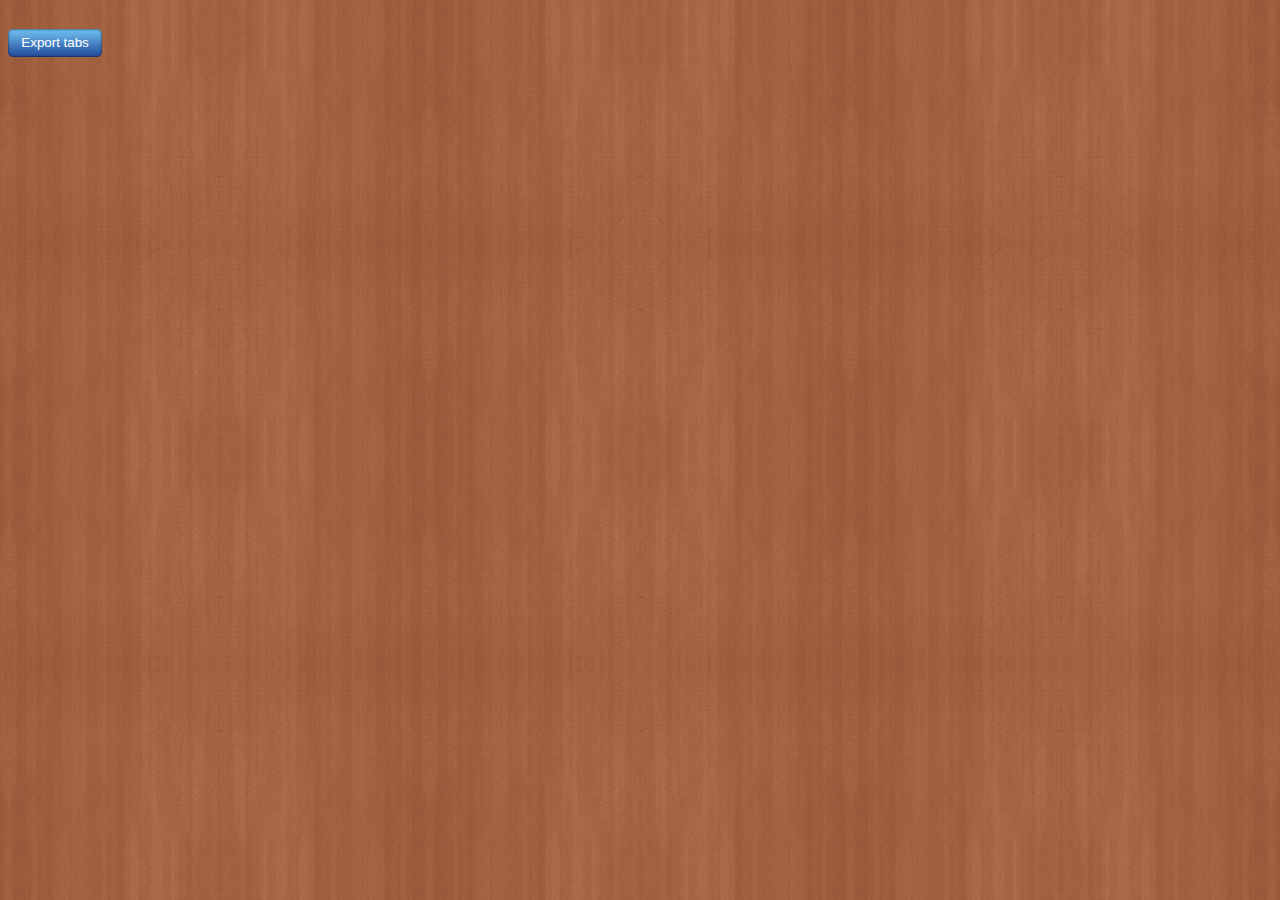
<file: popup.html>
<!doctype html>
<html ng-app="zoomlinks" ng-csp>
<head>
    <script src="js/jquery-1.8.3.min.js"></script>
    <link rel="stylesheet" href="css/style.css">
    <script>
        $(document).ready(function() {
            $('.exportTabs').click(function(){
                opera.extension.postMessage('exportTabs');
            });
        });
    </script>
</head>
<body>
<div ng-controller="MainCtr">

    <br/>
    <button class="e-action-btn exportTabs" >Export tabs</button>

</div>
</body>
</html>
</file>
<file: css/style.css>
input {
    outline: none;
}

input:focus {
    -webkit-box-shadow: 0px 0px 2px 1px rgba(0, 150, 255, .2);
    box-shadow: 0px 0px 2px 1px rgba(0, 150, 255, .2);
}

/*==== header menu =====*/

.b-logo {
    width: 24.70588%;
    float: left;
    text-align: center;
}

.e-logo {
    width: 154px;
    height: 58px;
    text-indent: -9999px;
    background: url(../img/logo.png) no-repeat;
    margin: 0 auto;
    display: block;
}

.b-menu-wrapper {
    width: 1020px;
    margin: 0 auto;
    position: relative;

}

.b-menu {
    float: right;
}

.b-menu__item {
    display: inline;
    line-height: 42px;
    color: #aaaaaa;
    font-weight: bold;
    font-family: Arial, Helvetica, Verdana;
    font-size: 1.15em;
}

.b-menu__item_avatar:before {
    content: "";
    vertical-align: middle;
    display: inline-block;
    opacity: .65;
    background: url(../img/icon_avatar.png) no-repeat;
    width: 14px;
    height: 16px;
    margin-right: .25em;
}

.b-menu__item_action {
    color: inherit;
    display: inline-block;
    text-decoration: none;
    padding: 0 1em;
    -moz-transition: all .15s;
    -o-transition: all .15s;
    -webkit-transition: all .15s;
    transition: all .15s;
    background: transparent;
}

.b-menu__item_action:hover {
    background: #4a89d0;
    color: #ffffff;
    -mox-box-shadow: 0px 1px 1px 0px rgba(74, 137, 208, .5);
    -o-box-shadow: 0px 1px 1px 0px rgba(74, 137, 208, .5);
    -webkit-box-shadow: 0px 1px 1px 0px rgba(74, 137, 208, .5);
    box-shadow: 0px 1px 1px 0px rgba(74, 137, 208, .5);
}

/* line 43, style.scss */
.box, .l-sidebar, .b-linkflow {
    background: white;
    border-radius: 7px 7px 7px 7px;
}

/* line 48, style.scss */
.smallIcon, .b-folders__item__name_actions, .e-date, .e-button-edit {
    color: #8d98a6;
}

/* line 50, style.scss */
.smallIcon:before, .b-folders__item__name_actions:before, .e-date:before, .e-button-edit:before {
    content: "";
    display: inline-block;
    margin-right: 5px;
    vertical-align: middle;
    width: 16px;
    height: 16px;
    position: relative;
    top: -2px;
    background: url(../img/glyphs.png) no-repeat;
}

/* line 63, style.scss */
body {
    background: url(../img/bg.png) center center;
    font-family: Verdana;
    font-size: 12px;
    line-height: 21px;
}

/* line 70, style.scss */
.l-header {
    background: url(../img/header_bg.png) repeat-x;
    height: 46px;
    margin-bottom: 46px;
}

/* line 75, style.scss */
.l-wrapper {
    width: 1020px;
    margin: 0 auto;
}

/* line 80, style.scss */
.l-sidebar {
    width: 24.70588%;
    margin-right: 4.21569%;
    float: left;
    background: transparent;
    border: 2px solid white;
}

/* line 90, style.scss */
.l-main {
    width: 58.03922%;
    overflow: hidden;
    height: auto;
}

/*======= login form =======*/
.b-login-form-wrapper {
    margin: 10% auto;
}

.b-login-form {
    background-color: #fff;
    text-align: center;
    padding: 2em;
    margin: 0 auto;
    margin-bottom: 1em;
    border-radius: 7px 7px 7px 7px;
    width: 295px;
}

.m-signIn {
    background: #ffffff url(../img/login-form-bg.png) repeat-x left bottom;
}

.m-signUp-button {
    background-position: 0 -56px !important;
    border-color: #7eb854 !important;
}

.m-signUp-button:hover {
    background-position: 0 -84px !important;
}

.b-login-form_signUp_header,
.b-login-form_signIn_header {
    color: #8d98a6;
    margin-bottom: 1em;
    font-size: 1.25em;
    text-align: left;
}

.e-signIn__input {
    height: 1.75em;
    width: 90%;
    margin: 0 auto;
    padding: .25em 1em;
    border-radius: 5px 5px 5px 5px;
    border: 1px solid #ddd;
    -webkit-box-shadow: inset 0px 1px 2px 1px rgba(0, 0, 0, .05);
    -mox-box-shadow: inset 0px 1px 2px 1px rgba(0, 0, 0, .05);
    -o-box-shadow: inset 0px 1px 2px 1px rgba(0, 0, 0, .05);
    box-shadow: inset 0px 1px 2px 1px rgba(0, 0, 0, .05);
    -moz-transition: all .15s;
    -o-transition: all .15s;
    -webkit-transition: all .15s;
    transition: all .15s;
}

.b-form-field {
    position: relative;
}

.b-form-alert-msg {
    bottom: .5em;
    color: #888;
    position: absolute;
    text-align: center;
    width: 100%;
}

/*====== sidebar ======*/
/* line 97, style.scss */
.b-sidebar__header {
    background: white;
    min-height: 56px;
    border-radius: 3px 3px 0 0;
}

/* line 104, style.scss */
.e-current-folder-name {
    font-size: 1.25em;
    padding: 1em;
    color: #8d98a6;
    text-align: center;
}

.e-current-folder-name_text {
    text-decoration: none;
    color: #8d98a6;
    vertical-align: middle;
}

/* line 111, style.scss */
.e-current-folder-name:before {
    content: "";
    display: inline-block;
    width: 26px;
    height: 20px;
    background: url(../img/icon_small-folder.png) no-repeat;
    vertical-align: middle;
}

/*====== folders ======*/
/* line 125, style.scss */
.b-folders__item {
    background: #eee;
    background-color: rgba(255, 255, 255, .35);
    min-height: 84px;
    margin-top: 1px;
    background-image: url(../img/icon_folder-normal.png);
    background-repeat: no-repeat;
    background-position: 13px center;
    position: relative;
    cursor: pointer;
}

/* line 136, style.scss */
.b-folders__item:after {
    content: "";
    display: block;
    width: 100%;
    position: absolute;
    top: -1px;
    height: 1px;
    opacity: .35;
    background: url(../img/folders__item_separator.png) repeat-x;
}

/* line 147, style.scss */
.b-folders__item:first-child {
    margin-top: 0;
    border-top: 1px solid #ddd;
}

/* line 151, style.scss */
.b-folders__item:first-child:after {
    content: "";
    background: transparent;
}

/* line 157, style.scss */
.b-folders__item.active,
.b-folders__item:hover {
    background-color: white;
    -moz-transition: all .15s;
    -o-transition: all .15s;
    -webkit-transition: all .15s;
    transition: all .15s;
    background-image: url(../img/icon_folder-hover.png);
}

/* line 163, style.scss */
.b-folders__item__name {
    left: 32%;
    position: absolute;
    width: 62%;
    color: white;
    height: 84px;
    display: table;
}

/* line 171, style.scss */
.b-folders__item__name_wrapper {
    display: table-cell;
    vertical-align: middle;
}

/* line 177, style.scss */
.b-folders__item.active .b-folders__item__name,
.b-folders__item:hover
.b-folders__item__name {
    color: #8d98a6;
}

.b-folders__item__name_actions_menu_item {
    padding-left: 1em;
}

.b-folders__item__name_actions_menu_item:hover {
    background-color: #5394d5;
}

.b-folders__item__name_actions_menu_item:hover
.b-folders__item__name_actions_menu_action {
    color: white;

}

/* line 181, style.scss */
.b-folders__item__name_actions {
    display: none;
    z-index: 1000;
    position: absolute;
    left: 100%;
    top: -1px;
    width: 100%;
    height: 84px;
    padding-left: 20px;
    margin-left: -18px;
    opacity: 0;
    -moz-transition: all .15s;
    -o-transition: all .15s;
    -webkit-transition: all .15s;
    transition: all .15s;
}

/* line 199, style.scss */
.b-folders__item:hover .b-folders__item__name_actions {
    display: block;
    opacity: 1;
}

/* line 205, style.scss */
.b-folders__item__name_actions:before {
    background-position: 0 -32px;
    top: 40%;
    left: 0px;
    position: absolute;
}

/* line 213, style.scss */
.b-folders__item__name_actions_menu {
    visibility: none;
    opacity: 0;
    border-left: none;
    background: white;
    height: auto;
    border: 2px solid #fff;
    border-radius: 5px;
    position: relative;
    left: 10px;
    overflow: hidden;
    -webkit-box-shadow: 2px 1px 1px 1px rgba(0, 0, 0, .25);
    box-shadow: 2px 1px 1px 1px rgba(0, 0, 0, .25);
}

/* line 223, style.scss */
.b-folders__item__name_actions:hover {
}

/* line 227, style.scss */
.b-folders__item__name_actions:hover
.b-folders__item__name_actions_menu {
    visibility: visible;
    opacity: 1;
}

/* line 232, style.scss */
.b-folders__item__name_actions_menu_action {
    color: #8d98a6;
    line-height: 3em;
    text-decoration: none;
}

/*====== link field ====== */
/* line 238, style.scss */
.b-link-field {
    background: white;
    border-radius: 20px 20px 20px 20px;
    margin-bottom: 21px;
    padding: 2.5% 0;
    position: relative;
}

/* line 246, style.scss */
.b-link-field__input-wrapper {
    position: relative;
    width: 95%;
    margin: 0 auto;
}

.b-link-field__input {
    height: 1.75em;
    width: 80%;
    margin: 0 auto;
    padding: .25em 1em;
    color: #999;
    padding-right: 50px;
    border-radius: 5px 5px 5px 5px;
    border: 1px solid #ddd;
    -webkit-box-shadow: inset 0px 1px 2px 1px rgba(0, 0, 0, .05);
    -mox-box-shadow: inset 0px 1px 2px 1px rgba(0, 0, 0, .05);
    -o-box-shadow: inset 0px 1px 2px 1px rgba(0, 0, 0, .05);
    box-shadow: inset 0px 1px 2px 1px rgba(0, 0, 0, .05);
    -moz-transition: all .15s;
    -o-transition: all .15s;
    -webkit-transition: all .15s;
    transition: all .15s;
}

.m-bm {
    margin-bottom: 2.25em;
}

.b-link-field__input:focus {
    -webkit-box-shadow: inset 0px 2px 2px 1px rgba(0, 0, 0, 0);
    -mox-box-shadow: inset 0px 2px 2px 1px rgba(0, 0, 0, 0);
    -o-box-shadow: inset 0px 2px 2px 1px rgba(0, 0, 0, 0);
    box-shadow: inset 0px 2px 2px 1px rgba(0, 0, 0, 0);
}

.e-action-btn {
    margin: 0 auto;
    height: 28px;
    padding: 0 1em;
    line-height: 28px;
    background: url(../img/button_bg.png) repeat-x;
    color: white;
    border: none;
    border-radius: 5px 5px 5px 5px;
    -webkit-box-shadow: inset 0px 0px 2px 1px rgba(0, 0, 0, .35);
    box-shadow: inset 0px 0px 2px 1px rgba(0, 0, 0, .35);
}

.e-action-btn:hover {
    background-position: 0 -28px;
}

.blink-field__actions {
    width: 15%;
    position: absolute;
    right: 0;
    top: 1px;

}

.e-action-btn-post {
    width: 45%;
    float: right;
    text-indent: -9999px;
    background: url("../img/icons-button.png"), url("../img/button_bg.png");
    background-repeat: no-repeat, repeat-x;
    background-position: 50% -34px, 0 0;
}

.e-action-btn-search {
    width: 45%;
    text-indent: -9999px;
    background: #bbb url("../img/icons-button.png");
    background-repeat: no-repeat, repeat-x;
    background-position: 50% -2px;
    border-color: transparent;
    position: relative;
    top: 1px;
    right: 3px;
}

.e-action-btn-search:hover {
    background-color: #999;
    background-position: 50% -2px;
}

.e-action-btn-post:hover {
    background-position: 50% -34px, 0 -28px;
}

.b-link-field__input_actions {
    padding: 2.5% 0 0 0;
}

/*====== linkflow ======*/
.e-alert-empty {
    font-size: 1.75em;
    background: #ffffff;
    text-align: center;
    color: #8d98a6;
}

.b-linkflow {
    padding: 2.5%;
    width: 95%;
    margin-bottom: 1em;
}

.b-load-more-links {
    background: rgba(255, 255, 255, .35);
}

.b-load-more-links__link {
    color: #fff;
    text-decoration: none;
    display: block;
    cursor: pointer;
    text-align: center;
}

/* line 302, style.scss */
.b-linkflow__item {
    width: 95%;
    border: 1px solid #ddd;
    border-bottom: 2px solid #ddd;
    margin: 0 auto;
    padding: 2.5%;
    position: relative;
    margin-bottom: .25em;
    -mox-box-shadow: 0px 1px 1px 0px rgba(0, 0, 0, 0);
    -o-box-shadow: 0px 1px 1px 0px rgba(0, 0, 0, 0);
    -webkit-box-shadow: 0px 1px 1px 0px rgba(0, 0, 0, 0);
    box-shadow: 0px 1px 1px 0px rgba(0, 0, 0, 0);
    border-radius: 3px;
}

/* line 317, style.scss */
.b-linkflow__item_preview {
    float: left;
    width: 25%;
}

/* line 321, style.scss */
.b-linkflow__item_description {
    width: 75%;
    margin-left: 25%;
}

.b-linkflow__item_description-youtube {
    width: 100%;
}

.b-linkflow__item_description_movie {
    text-align: center;
}

.b-linkflow__item_description_header_link:link,
.b-linkflow__item_description_header_link:visited {
    color: #8d98a6;
    text-decoration: none;
    font-family: Arial, Helvetica, Verdana;
    font-size: 1.4em;
    margin-bottom: .5em;
    display: block;
}

/* line 326, style.scss */
.b-linkflow__item_description_link {
    color: #00a8ff;
}

/* line 335, style.scss */
.e-label {
    display: inline-block;
    margin-right: 1em;
    vertical-align: middle;
}

.e-input {
    vertical-align: middle;
    min-width: 10em;
}

.e-date {
    float: left;
}

/* line 340, style.scss */
.e-date:before {
    background-position: 0 -16px;
}

/* line 344, style.scss */
.e-button-edit {
    float: right;
    cursor: pointer;
}

/* line 349, style.scss */
.m-hidden {
    visibility: hidden;
    opacity: 0;
    -moz-transition: opacity .15s;
    -o-transition: opacity .15s;
    -webkit-transition: opacity .15s;
    transition: opacity .15s;
}

/* line 354, style.scss */
.b-linkflow__item:hover .m-hidden {
    visibility: visible;
    opacity: 1;
}

.b-linkflow__item_metadata {
    padding: 1em 0 2em 0;
    width: 95%;
    margin: 0 auto;

}

.e-delete-button {
    position: absolute;
    right: -13px;
    top: 50%;
    margin-top: -14px;
    width: 26px;
    height: 29px;
    text-indent: -9999px;
    background: url(../img/delete_link_button.png) no-repeat 0 -27px;

}

.e-delete-button:hover {
    background-position: 0 0;
}

/* e-popup-alert */

.e-popup-alert {
    border: 2px solid #fff;
    background-color: rgba(255, 255, 255, 0.35);
    background-color: #fff;
    width: auto;
    padding: 1em;
    position: fixed;
    top: 15px;
    left: 50%;
    height: 24px;
    border-radius: 7px 7px 7px 7px;
    padding-left: 36px;
}

.e-popup-alert_success {
    background-image: url(../img/icon_success.png);
    background-repeat: no-repeat;
    background-position: 5px 50%;
}

.e-popup-alert_loading {
    background-image: url(../img/loader.gif);
    background-repeat: no-repeat;
    background-position: 5px 50%;
}

.e-popup-alert_text {
    display: inline-block;
    vertical-align: middle;
    line-height: 24px;
    color: #888;
}
/* drag&drop */
.ui-draggable-dragging{
    background-color: #ffffff;
    width:300px;
}
.ui-draggable-dragging div div.b-linkflow__item_description_text{
    display: none;
}
.ui-draggable-dragging div .b-linkflow__item_metadata {
    display: none;
}

/* e-popup-alert */
</file>
